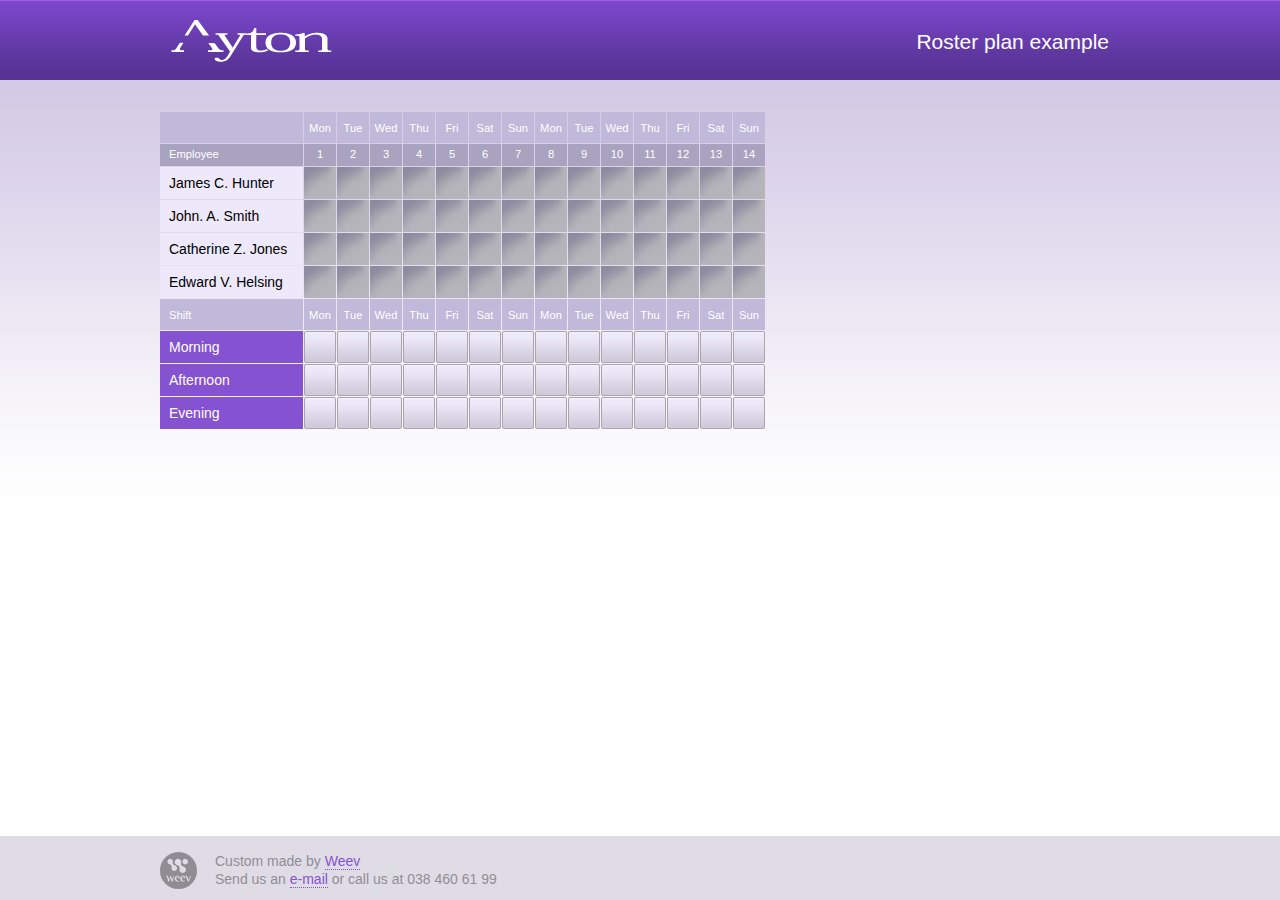
<file: ayton-dnd-grid/grid.html>
<!DOCTYPE html>
<html>
	<head>
		<meta http-equiv="Content-Type" content="text/html; charset=iso-8859-1" />
		<title>Ayton Roster Plan Example by Weev</title>
		<link type="text/css" href="css/grid-sprite.css" rel="stylesheet"/>
		<script type="text/javascript" src="js/jquery-1.7.2.min.js"></script>
		<script type="text/javascript" src="js/jquery-ui-1.8.20.custom.min.js"></script>
		<script type="text/javascript" src="js/grid.js"></script>
		<!--[if lt IE 9]>
		<script type="text/javascript" src="//html5shiv.googlecode.com/svn/trunk/html5.js"></script>
		<![endif]-->
	</head>

	<body>
		<div id="page">
			<header id="head">
				<div class="content">
					<h1 id="aytonLogo"><span>Ayton</span></h1>
					<h2 class="pageTitle"><span>Roster plan example</span></h2>
				</div>
			</header>
			<div id="pageContent">
				<div id="theGrid">
					<!-- start GRID -->
					<div class="grid-row weekdays">
						<div class="square square-00">
							<p></p>
						</div>
						<div class="square square-01 square-header">
							<p>Mon</p>
						</div>
						<div class="square square-02 square-header">
							<p>Tue</p>
						</div>
						<div class="square square-03 square-header">
							<p>Wed</p>
						</div>
						<div class="square square-04 square-header">
							<p>Thu</p>
						</div>
						<div class="square square-05 square-header">
							<p>Fri</p>
						</div>
						<div class="square square-06 square-header">
							<p>Sat</p>
						</div>
						<div class="square square-07 square-header">
							<p>Sun</p>
						</div>
						<div class="square square-08 square-header">
							<p>Mon</p>
						</div>
						<div class="square square-09 square-header">
							<p>Tue</p>
						</div>
						<div class="square square-10 square-header">
							<p>Wed</p>
						</div>
						<div class="square square-11 square-header">
							<p>Thu</p>
						</div>
						<div class="square square-12 square-header">
							<p>Fri</p>
						</div>
						<div class="square square-13 square-header">
							<p>Sat</p>
						</div>
						<div class="square square-14 square-header">
							<p>Sun</p>
						</div>
					</div>
					
					<div class="grid-row monthdays">
						<div class="square square-00">
							<p>Employee</p>
						</div>
						<div class="square square-01 square-header">
							<p>1</p>
						</div>
						<div class="square square-02 square-header">
							<p>2</p>
						</div>
						<div class="square square-03 square-header">
							<p>3</p>
						</div>
						<div class="square square-04 square-header">
							<p>4</p>
						</div>
						<div class="square square-05 square-header">
							<p>5</p>
						</div>
						<div class="square square-06 square-header">
							<p>6</p>
						</div>
						<div class="square square-07 square-header">
							<p>7</p>
						</div>
						<div class="square square-08 square-header">
							<p>8</p>
						</div>
						<div class="square square-09 square-header">
							<p>9</p>
						</div>
						<div class="square square-10 square-header">
							<p>10</p>
						</div>
						<div class="square square-11 square-header">
							<p>11</p>
						</div>
						<div class="square square-12 square-header">
							<p>12</p>
						</div>
						<div class="square square-13 square-header">
							<p>13</p>
						</div>
						<div class="square square-14 square-header">
							<p>14</p>
						</div>
					</div>
				
					<div id="employee-01" class="grid-row droppables">
						<div class="square square-00">
							<p>James C. Hunter</p>
						</div>
						<div class="square square-01 droppable-01"><p></p></div>
						<div class="square square-02 droppable-02"><p></p></div>
						<div class="square square-03 droppable-03"><p></p></div>
						<div class="square square-04 droppable-04"><p></p></div>
						<div class="square square-05 droppable-05"><p></p></div>
						<div class="square square-06 droppable-06"><p></p></div>
						<div class="square square-07 droppable-07"><p></p></div>
						<div class="square square-08 droppable-08"><p></p></div>
						<div class="square square-09 droppable-09"><p></p></div>
						<div class="square square-10 droppable-10"><p></p></div>
						<div class="square square-11 droppable-11"><p></p></div>
						<div class="square square-12 droppable-12"><p></p></div>
						<div class="square square-13 droppable-13"><p></p></div>
						<div class="square square-14 droppable-14"><p></p></div>
					</div>
				
					<div id="employee-02" class="grid-row droppables">
						<div class="square square-00">
							<p>John. A. Smith</p>
						</div>
						<div class="square square-01 droppable-01"><p></p></div>
						<div class="square square-02 droppable-02"><p></p></div>
						<div class="square square-03 droppable-03"><p></p></div>
						<div class="square square-04 droppable-04"><p></p></div>
						<div class="square square-05 droppable-05"><p></p></div>
						<div class="square square-06 droppable-06"><p></p></div>
						<div class="square square-07 droppable-07"><p></p></div>
						<div class="square square-08 droppable-08"><p></p></div>
						<div class="square square-09 droppable-09"><p></p></div>
						<div class="square square-10 droppable-10"><p></p></div>
						<div class="square square-11 droppable-11"><p></p></div>
						<div class="square square-12 droppable-12"><p></p></div>
						<div class="square square-13 droppable-13"><p></p></div>
						<div class="square square-14 droppable-14"><p></p></div>
					</div>
				
					<div id="employee-03" class="grid-row droppables">
						<div class="square square-00">
							<p>Catherine Z. Jones</p>
						</div>
						<div class="square square-01 droppable-01"><p></p></div>
						<div class="square square-02 droppable-02"><p></p></div>
						<div class="square square-03 droppable-03"><p></p></div>
						<div class="square square-04 droppable-04"><p></p></div>
						<div class="square square-05 droppable-05"><p></p></div>
						<div class="square square-06 droppable-06"><p></p></div>
						<div class="square square-07 droppable-07"><p></p></div>
						<div class="square square-08 droppable-08"><p></p></div>
						<div class="square square-09 droppable-09"><p></p></div>
						<div class="square square-10 droppable-10"><p></p></div>
						<div class="square square-11 droppable-11"><p></p></div>
						<div class="square square-12 droppable-12"><p></p></div>
						<div class="square square-13 droppable-13"><p></p></div>
						<div class="square square-14 droppable-14"><p></p></div>
					</div>
				
					<div id="employee-04" class="grid-row droppables">
						<div class="square square-00">
							<p>Edward V. Helsing</p>
						</div>
						<div class="square square-01 droppable-01"><p></p></div>
						<div class="square square-02 droppable-02"><p></p></div>
						<div class="square square-03 droppable-03"><p></p></div>
						<div class="square square-04 droppable-04"><p></p></div>
						<div class="square square-05 droppable-05"><p></p></div>
						<div class="square square-06 droppable-06"><p></p></div>
						<div class="square square-07 droppable-07"><p></p></div>
						<div class="square square-08 droppable-08"><p></p></div>
						<div class="square square-09 droppable-09"><p></p></div>
						<div class="square square-10 droppable-10"><p></p></div>
						<div class="square square-11 droppable-11"><p></p></div>
						<div class="square square-12 droppable-12"><p></p></div>
						<div class="square square-13 droppable-13"><p></p></div>
						<div class="square square-14 droppable-14"><p></p></div>
					</div>
				
					<div class="grid-row weekdays">
						<div class="square square-00">
							<p>Shift</p>
						</div>
						<div class="square square-01 square-header">
							<p>Mon</p>
						</div>
						<div class="square square-02 square-header">
							<p>Tue</p>
						</div>
						<div class="square square-03 square-header">
							<p>Wed</p>
						</div>
						<div class="square square-04 square-header">
							<p>Thu</p>
						</div>
						<div class="square square-05 square-header">
							<p>Fri</p>
						</div>
						<div class="square square-06 square-header">
							<p>Sat</p>
						</div>
						<div class="square square-07 square-header">
							<p>Sun</p>
						</div>
						<div class="square square-08 square-header">
							<p>Mon</p>
						</div>
						<div class="square square-09 square-header">
							<p>Tue</p>
						</div>
						<div class="square square-10 square-header">
							<p>Wed</p>
						</div>
						<div class="square square-11 square-header">
							<p>Thu</p>
						</div>
						<div class="square square-12 square-header">
							<p>Fri</p>
						</div>
						<div class="square square-13 square-header">
							<p>Sat</p>
						</div>
						<div class="square square-14 square-header">
							<p>Sun</p>
						</div>
					</div>
				
					<div id="morning" class="grid-row draggables">
						<div class="square square-00">
							<p>Morning</p>
						</div>
						<div title="monday" class="square square-01 draggable"></div>
						<div title="tuesday" class="square square-02 draggable"></div>
						<div title="wednesday" class="square square-03 draggable"></div>
						<div title="thursday" class="square square-04 draggable"></div>
						<div title="friday" class="square square-05 draggable"></div>
						<div title="saturday" class="square square-06 draggable"></div>
						<div title="sunday" class="square square-07 draggable"></div>
						<div title="monday" class="square square-08 draggable"></div>
						<div title="tuesday" class="square square-09 draggable"></div>
						<div title="wednesday" class="square square-10 draggable"></div>
						<div title="thursday" class="square square-11 draggable"></div>
						<div title="friday" class="square square-12 draggable"></div>
						<div title="saturday" class="square square-13 draggable"></div>
						<div title="sunday" class="square square-14 draggable"></div>
					</div>
					<div id="afternoon" class="grid-row draggables">
						<div class="square square-00">
							<p>Afternoon</p>
						</div>
						<div title="monday" class="square square-01 draggable"></div>
						<div title="tuesday" class="square square-02 draggable"></div>
						<div title="wednesday" class="square square-03 draggable"></div>
						<div title="thursday" class="square square-04 draggable"></div>
						<div title="friday" class="square square-05 draggable"></div>
						<div title="saturday" class="square square-06 draggable"></div>
						<div title="sunday" class="square square-07 draggable"></div>
						<div title="monday" class="square square-08 draggable"></div>
						<div title="tuesday" class="square square-09 draggable"></div>
						<div title="wednesday" class="square square-10 draggable"></div>
						<div title="thursday" class="square square-11 draggable"></div>
						<div title="friday" class="square square-12 draggable"></div>
						<div title="saturday" class="square square-13 draggable"></div>
						<div title="sunday" class="square square-14 draggable"></div>
					</div>
					<div id="evening" class="grid-row draggables">
						<div class="square square-00">
							<p>Evening</p>
						</div>
						<div title="monday" class="square square-01 draggable"></div>
						<div title="tuesday" class="square square-02 draggable"></div>
						<div title="wednesday" class="square square-03 draggable"></div>
						<div title="thursday" class="square square-04 draggable"></div>
						<div title="friday" class="square square-05 draggable"></div>
						<div title="saturday" class="square square-06 draggable"></div>
						<div title="sunday" class="square square-07 draggable"></div>
						<div title="monday" class="square square-08 draggable"></div>
						<div title="tuesday" class="square square-09 draggable"></div>
						<div title="wednesday" class="square square-10 draggable"></div>
						<div title="thursday" class="square square-11 draggable"></div>
						<div title="friday" class="square square-12 draggable"></div>
						<div title="saturday" class="square square-13 draggable"></div>
						<div title="sunday" class="square square-14 draggable"></div>
					</div>
					<!-- end GRID -->
				</div>
			</div>
			<footer id="foot">
				<div class="content">
					<p>Custom made by <a href="http://www.weev.nl">Weev</a></p>
					<p>Send us an <a href="mailto:info@weev.nl">e-mail</a> or call us at 038 460 61 99</p>
				</div>
			</footer>
		</div>
	</body>
</html>
</file>
<file: ayton-dnd-grid/css/grid-sprite.css>
article, aside, details, figcaption, figure, footer, header, hgroup, nav, section { display: block; }
audio, canvas, video { display: inline-block; *display: inline; *zoom: 1; }
audio:not([controls]) { display: none; }
[hidden] { display: none; }

html,body {
	width: 100%;
	min-height: 100%;
	margin: 0;
	padding: 0;
	font-family: Arial, sans-serif;
	font-size: 14px;
	color: #000000;
}

body {
	background-color: #FFFFFF;
	background-repeat: repeat-x;
	background-position: center 80px;
	background-image: url(../images/bg_1.jpg);
}

p {
	margin: 0;
	padding: 0;
	line-height: 1em;
}

a {
	color: #8552D1;
	text-decoration: none;
	border-bottom: 1px dotted #8552D1;
}

a:hover {
	border-bottom-style: solid;
}

#page {
	position: absolute;
	width: 100%;
	min-height: 100%;
}

#head {
	width: 100%;
	height: 80px;
	position: relative;
	background-color: #573395;
	background-repeat: repeat-x;
	background-image: url(../images/topbg_1.jpg);
	color: #FFFFFF;
	margin-bottom: 16px;
}

#pageContent {
	padding: 16px 15px 96px 15px;
	margin: 0 auto;
	max-width: 960px;
	min-width: 625px;
}

#foot {
	width: 100%;
	background-color: #E0DCE6;
	color: #908D94;
	min-height: 64px;
	position: absolute;
	bottom: 0;
}

.content {
	width: 100%;
	max-width: 960px;
	position: relative;
	margin: 0 auto;
}


#head .content {
	width: 100%;
	height: 80px;
}

#foot .content {
	padding: 16px 0 8px;
	background-repeat: no-repeat;
	background-position: 0 16px;
	background-image: url(../images/weevlogo_1.png);
}

#foot p {
	margin: 2px 0 4px 55px;
}

#aytonLogo {
	position: absolute;
	top: 20px;
	left: 11px;
	margin: 0;
	padding: 0;
	width: 161px;
	height: 42px;
	background-repeat: no-repeat;
	background-image: url(../images/aytonlogo_1.png);
}

#aytonLogo span {
	display: none;
}

.pageTitle {
	position: absolute;
	right: 11px;
	top: 30px;
	font-weight: normal;
	text-align: right;
	margin: 0;
	padding: 0;
}

#theGrid {
	clear: both;
	margin: 0 auto;
}

.grid-row {
	display: block;
	clear: both;
}

.theGrid:after, .grid-row:after {
	content: " ";
	display: block;
	clear: both;
}

.drop {
	background: url(bluesquare.jpg);
}

.drag-over {
	background: url(lightgraysquare.jpg);
}

.drag-disabled {
	background: url(lightgraysquare.jpg);
}

.drag-activate-positive {
	background: url(greensquare.png);
}

.drag-activate-negative {
	background: url(redsquare.jpg);
}

.drag-activate-maybe {
	background: url(yellowsquare.jpg);
}

.highlight-droppable {
	background: url(lightgraysquare.jpg);
}

.square {
	position: relative; 
	float: left;
	margin: 0 1px 1px 0;
	display: block;
	overflow: hidden;
}

.square-header, .weekdays .square, .monthdays .square {
	background-color: #C0B9D9;
	font-size: 0.8em;
	color: #FFFFFF;
	padding: 11px 0 0;
	height: 20px;
	width: 32px;
	overflow: hidden;
	text-align: center;
}

.monthdays .square-header, .monthdays .square {
	padding-top: 5px;
	height: 17px;
	background-color: #A9A3BF;
}

.droppables .square {
	height: 21px;
	width: 32px;
	text-align: center;
	font-size: 0.8em;
	padding-top: 11px;
	background-repeat: no-repeat;
	background-color: #B5B4BA;
  background-image: url('../images/grid.png');
  background-position: left -0px;
}

.droppables .highlight-droppable {
	background-color: #A9A9B4;
  background-image: url('../images/grid.png');
  background-position: left -32px;
}

.droppables .drag-activate-positive {
	background-color: #4EC741;
  background-image: url('../images/grid.png');
  background-position: left -64px;
}

.droppables .drag-activate-maybe {
	background-color: #DBDB32;
  background-image: url('../images/grid.png');
  background-position: left -96px;
}

.droppables .drag-activate-negative {
	background-color: #E16363;
  background-image: url('../images/grid.png');
  background-position: left -128px;
}

.droppables .drag-activate-positive.drag-over {
	background-color: #F15454;
  background-image: url('../images/grid.png');
  background-position: left -160px;
}

.droppables .drag-activate-maybe.drag-over {
	background-color: #EDED14;
  background-image: url('../images/grid.png');
  background-position: left -192px;
}

.droppables .drag-activate-negative.drag-over {
	background-color: #38E523;
  background-image: url('../images/grid.png');
  background-position: left -224px;
}

.draggables .square, .droppables .ui-droppable-disabled {
	height: 30px;
	width: 30px;
	border: 1px solid #A9A5AF;
	background-color: #CFCBDA;
	background-repeat: repeat-x;
  background-image: url('../images/grid.png');
  background-position: left -256px;
	cursor: pointer;
	-moz-border-radius: 2px;
	-webkit-border-radius: 2px;
	border-radius: 2px;
}

.droppables .ui-droppable-disabled {
	cursor: default;
	padding-top: 10px;
	height: 20px;
}

.draggables .square:hover {
	background-color: #B9A1FA;
  background-image: url('../images/grid.png');
  background-position: left -316px;
}

.draggables .ui-draggable-disabled, .draggables .ui-draggable-disabled:hover {
	background-color: transparent;
	background-image: none;
	border-color: transparent;
	cursor: default;
}


.weekdays .square:first-child,
.monthdays .square:first-child,
.droppables .square:first-child,
.draggables .square:first-child
{
	width: 134px;
	white-space: nowrap;
	padding-left: 9px;
	border-width: 0;
	-moz-border-radius: 0px;
	-webkit-border-radius: 0px;
	border-radius: 0px;
}

.droppables .square:first-child {
	background-color: #EDE9FA;
	background-image: none;
	padding-top: 9px;
	height: 23px;
	font-size: 1em;
	text-align: left;
}

.draggables .square:first-child {
	padding-top: 9px;
	height: 23px;
	background-color: #8552D1;
	background-image: none;
	color: #FFFFFF;
}

.weekdays .square:first-child,
.monthdays .square:first-child
{
	text-align: left;
}
</file>
